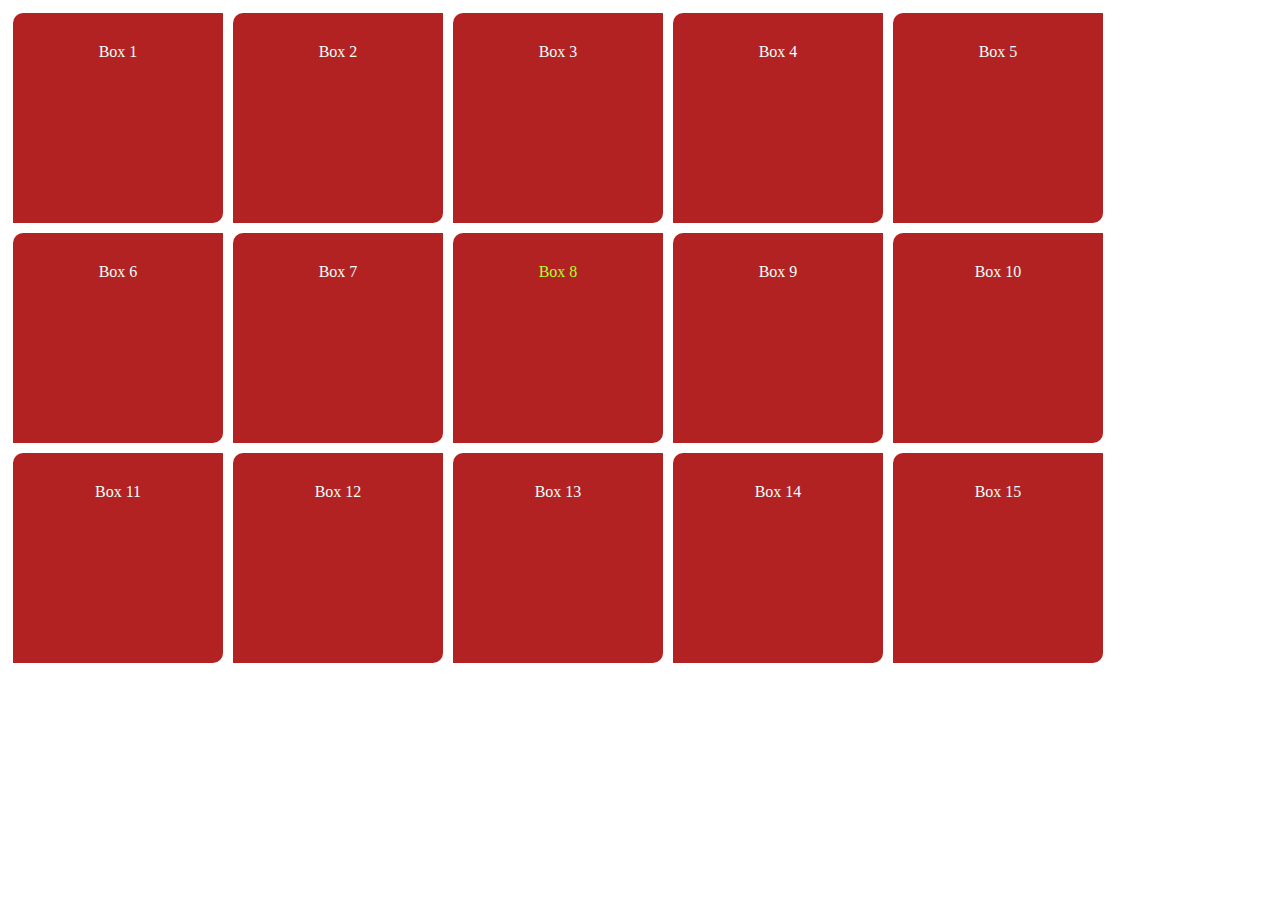
<file: CSSSample/wwwroot/Index.html>
﻿<!DOCTYPE html>
<html>
<head>
    <meta charset="utf-8" />
    <title>CSS3</title>
    <style>
        .box {
            width: 150px;
            height: 150px;
            background-color: firebrick;
            color: azure;
            float: left;
            margin: 5px;
            padding: 30px;
            /*padding-top: 10px;*/
            padding border: 3px solid goldenrod;
            border-radius: 10px 0;
            /*line-height: 150px;*/
            text-align: center;
        }

        #box-8 {
            color: tan;
        }

        .box-8 {
            color: greenyellow !important; /* important hepsini ezer. */
        }
    </style>
</head>
<body>
    <div class="box">Box 1</div>
    <div class="box">Box 2</div>
    <div class="box">Box 3</div>
    <div class="box">Box 4</div>
    <div class="box">Box 5</div>
    <div class="box">Box 6</div>
    <div class="box">Box 7</div>
    <div id="box-8" class="box box-8" style="color: blue;">Box 8</div>
    <div class="box">Box 9</div>
    <div class="box">Box 10</div>
    <div class="box">Box 11</div>
    <div class="box">Box 12</div>
    <div class="box">Box 13</div>
    <div class="box">Box 14</div>
    <div class="box">Box 15</div>
</body>
</html>
</file>
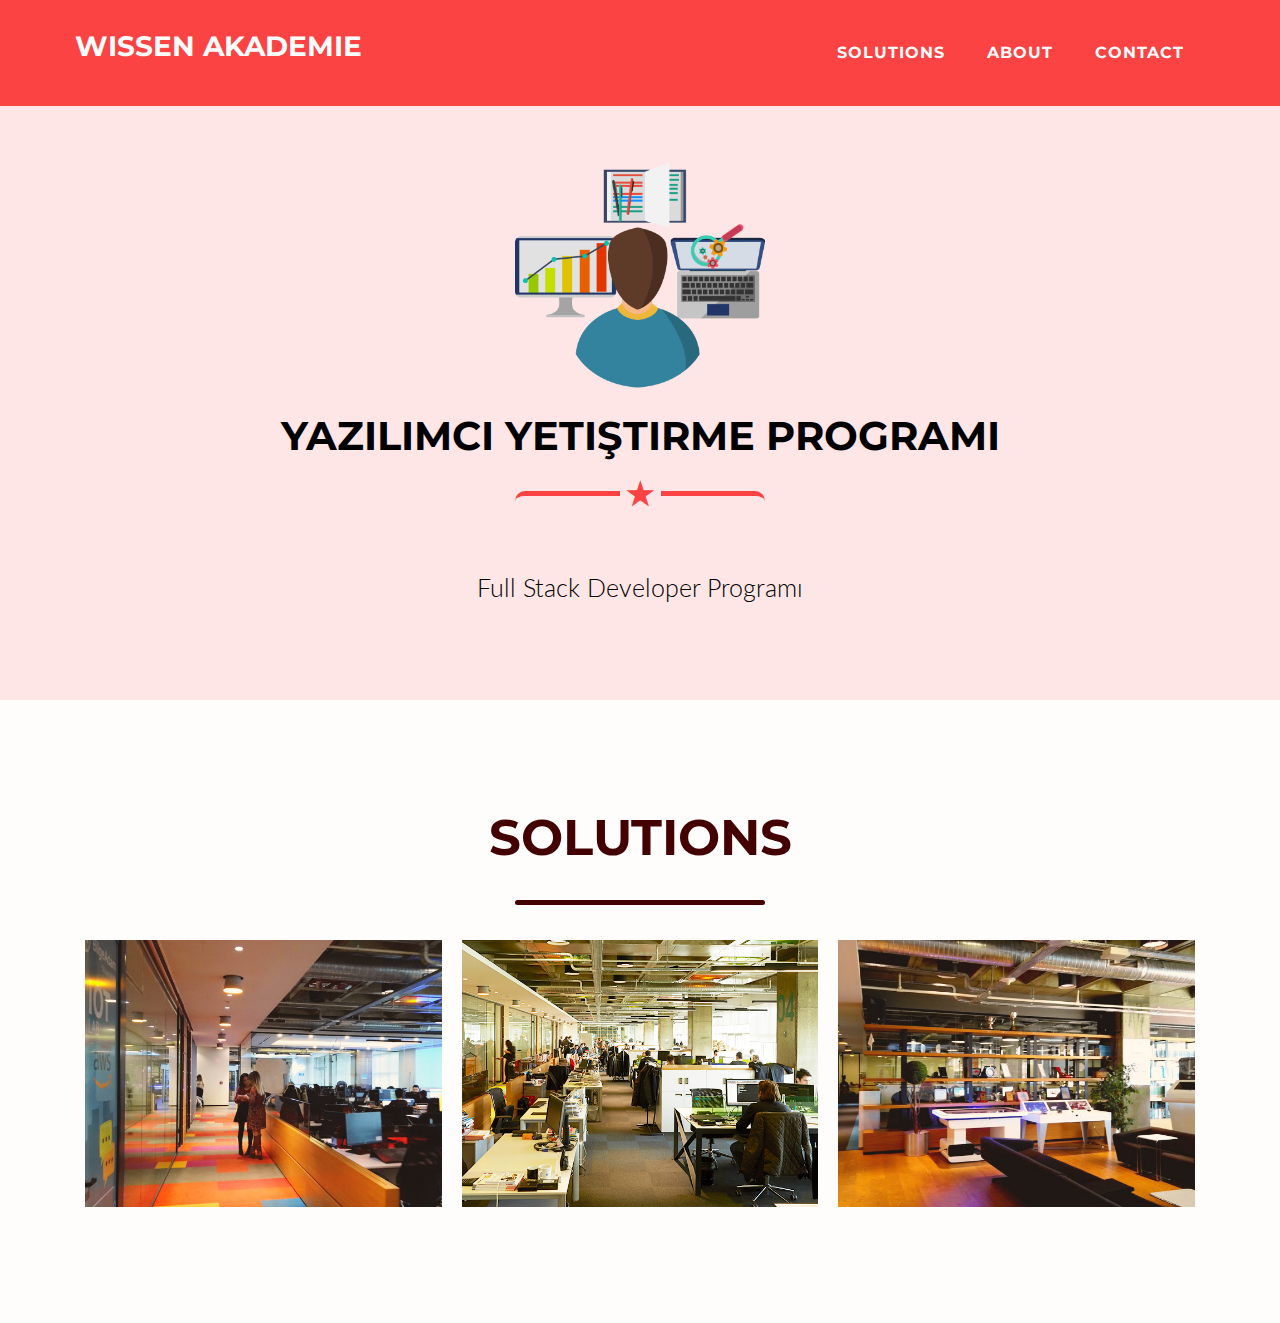
<file: CSSSample2/wwwroot/Index.html>
﻿<!DOCTYPE html>
<html>
<head>
    <meta charset="utf-8" />
    <!-- Google Font Lato -->
    <link rel="preconnect" href="https://fonts.googleapis.com">
    <link rel="preconnect" href="https://fonts.gstatic.com" crossorigin>
    <link href="https://fonts.googleapis.com/css2?family=Lato:ital,wght@0,100;0,300;0,400;0,700;0,900;1,100;1,300;1,400;1,700;1,900&display=swap" rel="stylesheet">
    <!-- Google Font Montserrat -->
    <link rel="preconnect" href="https://fonts.googleapis.com">
    <link rel="preconnect" href="https://fonts.gstatic.com" crossorigin>
    <link href="https://fonts.googleapis.com/css2?family=Lato:ital,wght@0,100;0,300;0,400;0,700;0,900;1,100;1,300;1,400;1,700;1,900&family=Montserrat:ital,wght@0,100..900;1,100..900&display=swap" rel="stylesheet">
    <!-- Font Awesome for icons -->
    <link rel="stylesheet" href="https://cdnjs.cloudflare.com/ajax/libs/font-awesome/6.6.0/css/all.min.css" integrity="sha512-Kc323vGBEqzTmouAECnVceyQqyqdsSiqLQISBL29aUW4U/M7pSPA/gEUZQqv1cwx4OnYxTxve5UMg5GT6L4JJg==" crossorigin="anonymous" referrerpolicy="no-referrer" />
    <link href="css/style.css" rel="stylesheet" />
    <title>My Project</title>
</head>
<body>
    <!-- Navigation -->
    <nav>
        <div class="container clearfix">
            <div id="logo-box">
                <a href="/" class="logo text-uppercase">Wissen Akademie</a>
            </div>

            <div id="nav-links">
                <ul>
                    <li class="nav-item text-uppercase">
                        <a href="#" class="nav-link">Solutions</a>
                    </li>
                    <li class="nav-item text-uppercase">
                        <a href="#" class="nav-link">About</a>
                    </li>
                    <li class="nav-item text-uppercase">
                        <a href="#" class="nav-link">Contact</a>
                    </li>
                </ul>
            </div>
        </div>
    </nav>

    <!-- Header -->
    <header>
        <div class="container">
            <img id="image1" class="img-fluid" src="images/resim1.png" />
            <h1 class="text-uppercase">Yazılımcı Yetiştirme Programı</h1>
            <hr class="star-light" />
            <h2>Full Stack Developer Programı</h2>
        </div>
    </header>

    <!-- Solutions -->
    <section id="solutions">
        <div class="container">
            <h2 class="text-uppercase">Solutions</h2>
            <hr class="dark-line" />
            <div id="solutions-images" class="clearfix">
                <div class="col">
                    <div id="solutions-item">
                        <a href="#">
                            <img class="img-fluid-a" src="images/resim2.jpg" />
                            <div class="img-overlay">
                                <div class="icon">
                                    <i class="fa-solid fa-laptop-code"></i>
                                </div>
                            </div>
                        </a>
                    </div>
                </div>
                <div class="col">
                    <div id="solutions-item">
                        <a href="#">
                            <img class="img-fluid-a" src="images/resim3.jpg" />
                        </a>
                    </div>
                </div>
                <div class="col">
                    <div id="solutions-item">
                        <a href="#">
                            <img class="img-fluid-a" src="images/resim4.jpg" />
                        </a>
                    </div>
                </div>
            </div>
        </div>
    </section>
</body>
</html>
</file>
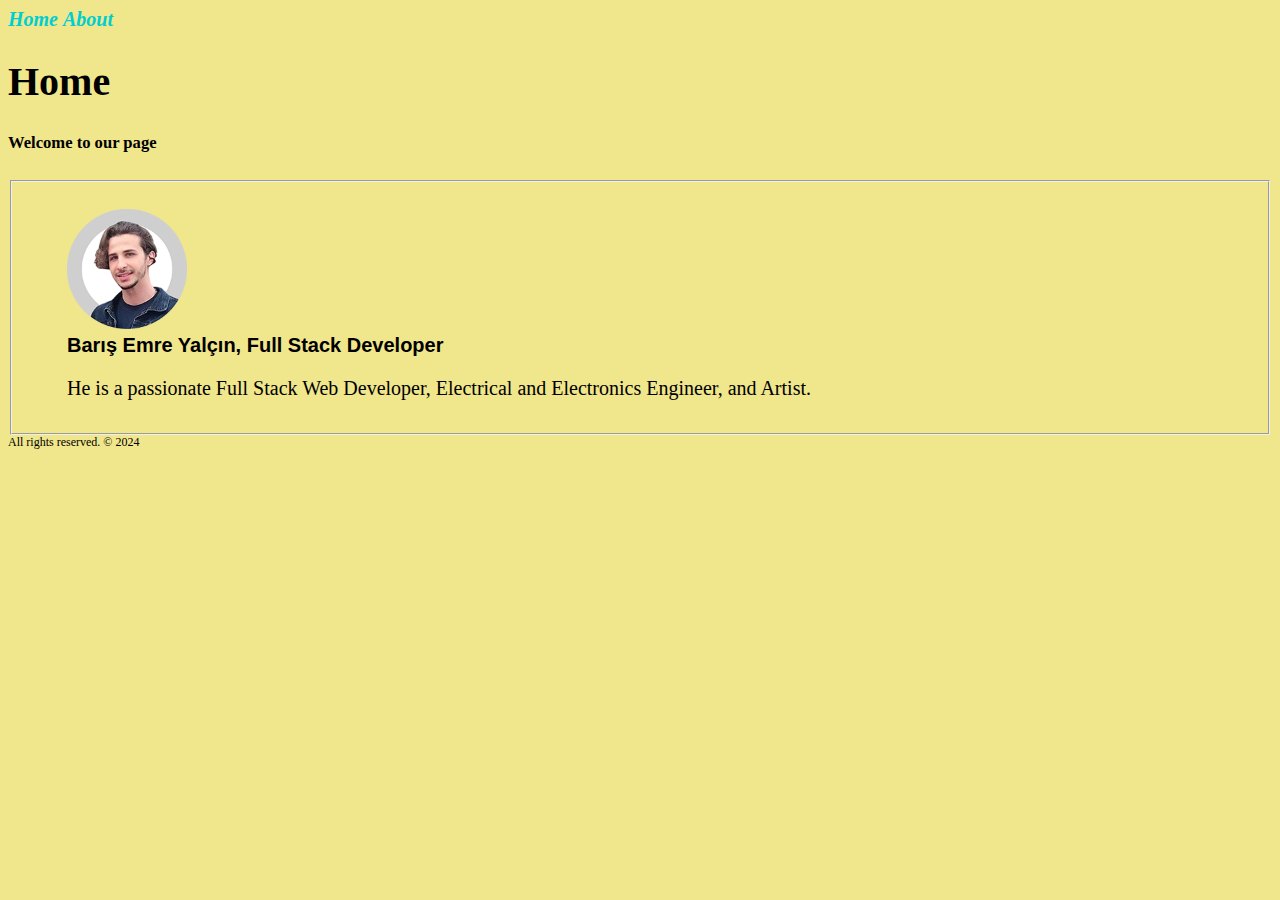
<file: CSSSample/wwwroot/Index1.html>
﻿<!DOCTYPE html>
<html>
<head>
    <meta charset="utf-8" />
    <title>Home Page</title>
    <style>
        body {
            background-color: khaki;
            font-size: 20px;
        }

        a {
            text-decoration: none;
            font-style: italic;
            font-weight: bold;
            font-family: Bahnschrift;
            color: darkturquoise;
        }

            a:hover {
                background-color: darkturquoise;
                color: khaki;
                font-size: 24px;
            }

        figcaption {
            font-weight: bold;
            font-family: Dubai, sans-serif;
        }

        footer {
            font-size: 12px;
        }
    </style>
</head>
<body>
    <nav>
        <a href="Index1.html">Home</a>
        <a href="Index2.html">About</a>
    </nav>

    <header>
        <h1>Home</h1>
        <h5>Welcome to our page</h5>
    </header>

    <fieldset>
        <article>
            <section>
                <figure>
                    <img src="images/user.png" width="120" />
                    <figcaption>Barış Emre Yalçın, Full Stack Developer</figcaption>
                    <p>He is a passionate Full Stack Web Developer, Electrical and Electronics Engineer, and Artist.</p>
                </figure>
            </section>
        </article>
    </fieldset>

    <footer>
        All rights reserved. &copy; 2024
    </footer>
</body>
</html>
</file>
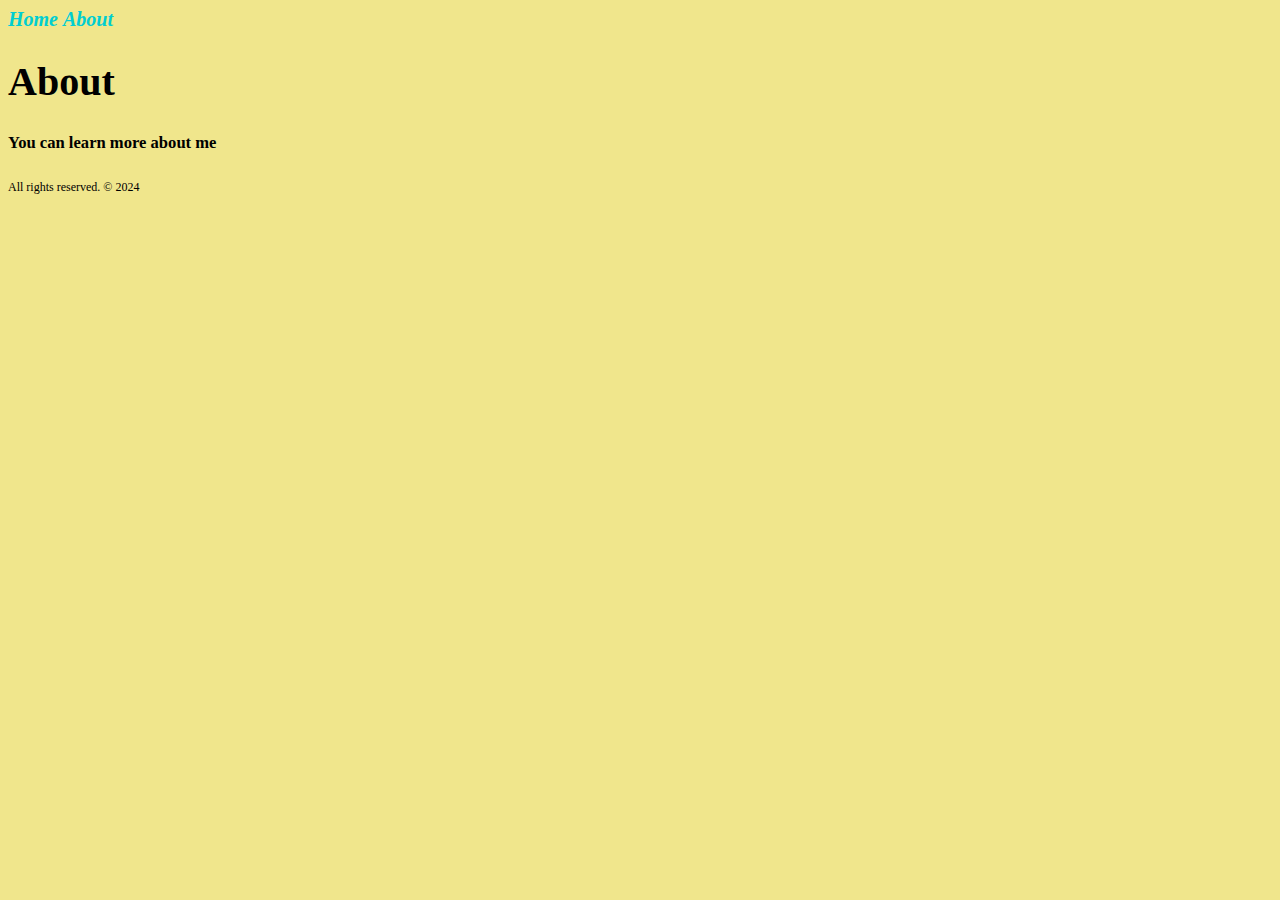
<file: CSSSample/wwwroot/Index2.html>
﻿<!DOCTYPE html>
<html>
<head>
    <meta charset="utf-8" />
    <title>About</title>
    <style>
        body {
            background-color: khaki;
            font-size: 20px;
        }

        a {
            text-decoration: none;
            font-style: italic;
            font-weight: bold;
            font-family: Bahnschrift;
            color: darkturquoise;
        }

            a:hover {
                background-color: darkturquoise;
                color: khaki;
                font-size: 24px;
            }

        footer {
            font-size: 12px;
        }
    </style>
</head>
<body>
    <nav>
        <a href="Index1.html">Home</a>
        <a href="Index2.html">About</a>
    </nav>

    <header>
        <h1>About</h1>
        <h5>You can learn more about me</h5>
    </header>

    <footer>
        All rights reserved. &copy; 2024
    </footer>
</body>
</html>
</file>
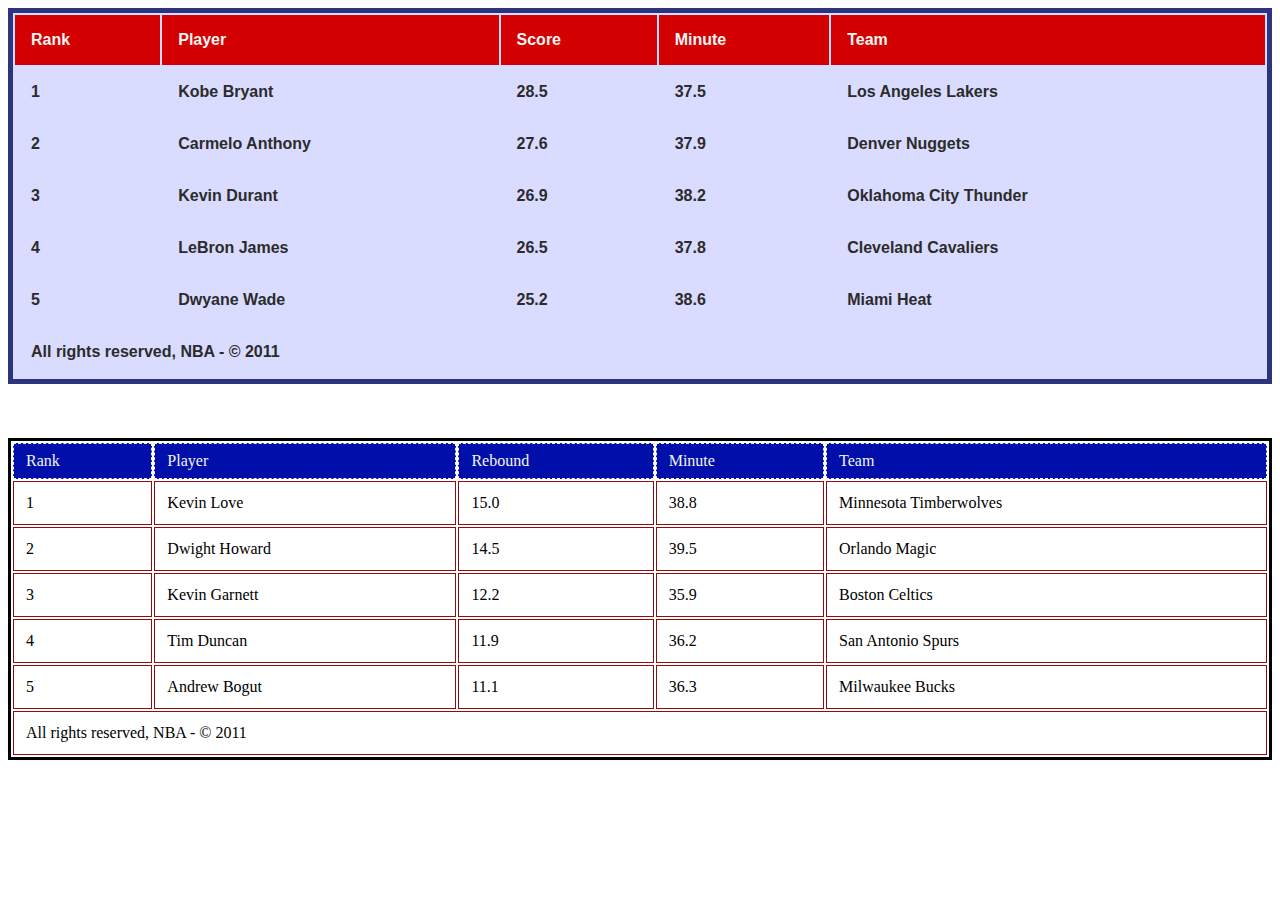
<file: CSSSample/wwwroot/Index3.html>
﻿<!DOCTYPE html>
<html>
<head>
    <meta charset="utf-8" />
    <title>Table Styling</title>
    <link href="css/site.css" rel="stylesheet" />
</head>
<body>
    <table id="stats-score">
        <thead>
            <tr>
                <th>Rank</th>
                <th>Player</th>
                <th>Score</th>
                <th>Minute</th>
                <th>Team</th>
            </tr>
        </thead>
        <tbody>
            <tr>
                <td>1</td>
                <td>Kobe Bryant</td>
                <td>28.5</td>
                <td>37.5</td>
                <td>Los Angeles Lakers</td>
            </tr>
            <tr>
                <td>2</td>
                <td>Carmelo Anthony</td>
                <td>27.6</td>
                <td>37.9</td>
                <td>Denver Nuggets</td>
            </tr>
            <tr>
                <td>3</td>
                <td>Kevin Durant</td>
                <td>26.9</td>
                <td>38.2</td>
                <td>Oklahoma City Thunder</td>
            </tr>
            <tr>
                <td>4</td>
                <td>LeBron James</td>
                <td>26.5</td>
                <td>37.8</td>
                <td>Cleveland Cavaliers</td>
            </tr>
            <tr>
                <td>5</td>
                <td>Dwyane Wade</td>
                <td>25.2</td>
                <td>38.6</td>
                <td>Miami Heat</td>
            </tr>
        </tbody>
        <tfoot>
            <tr>
                <td colspan="5">All rights reserved, NBA - &copy; 2011</td>
            </tr>
        </tfoot>
    </table>

    <br />
    <br />
    <br />

    <table id="stats-rebound">
        <thead>
            <tr>
                <th>Rank</th>
                <th>Player</th>
                <th>Rebound</th>
                <th>Minute</th>
                <th>Team</th>
            </tr>
        </thead>
        <tbody>
            <tr>
                <td>1</td>
                <td>Kevin Love</td>
                <td>15.0</td>
                <td>38.8</td>
                <td>Minnesota Timberwolves</td>
            </tr>
            <tr>
                <td>2</td>
                <td>Dwight Howard</td>
                <td>14.5</td>
                <td>39.5</td>
                <td>Orlando Magic</td>
            </tr>
            <tr>
                <td>3</td>
                <td>Kevin Garnett</td>
                <td>12.2</td>
                <td>35.9</td>
                <td>Boston Celtics</td>
            </tr>
            <tr>
                <td>4</td>
                <td>Tim Duncan</td>
                <td>11.9</td>
                <td>36.2</td>
                <td>San Antonio Spurs</td>
            </tr>
            <tr>
                <td>5</td>
                <td>Andrew Bogut</td>
                <td>11.1</td>
                <td>36.3</td>
                <td>Milwaukee Bucks</td>
            </tr>
        </tbody>
        <tfoot>
            <tr>
                <td colspan="5">All rights reserved, NBA - &copy; 2011</td>
            </tr>
        </tfoot>
    </table>

</body>
</html>
</file>
<file: CSSSample2/wwwroot/css/style.css>
﻿* {
    margin: 0;
    padding: 0;
    box-sizing: border-box;
}

html {
    font-size: 10px;
}

body {
    font-family: "Lato", sans-serif;
    font-size: 1.6rem;
    font-weight: 400;
    line-height: 1.5;
    background-color: #fffcfc;
}

h1, h2, h3, h4, h5, h6 {
    font-weight: 700;
    font-family: "Montserrat", sans-serif;
}

a {
    text-decoration: none;
}

ul {
    list-style-type: none;
}

.img-fluid {
    max-width: 250px;
    height: auto;
}

.clearfix::after {
    content: "";
    display: block;
    clear: both;
}

.container {
    width: 1140px;
    margin: 0 auto;
    padding: 0 0.5rem;
}

.text-uppercase {
    text-transform: uppercase;
}

nav {
    width: 100%;
    font-family: "Montserrat", sans-serif;
    background-color: #fb4343;
    color: #fffcfc;
    padding: 2rem 0;
    position: fixed;
}

#logo-box {
    float: left;
    padding-top: .5rem;
}

    #logo-box .logo {
        color: #fffcfc;
        font-weight: 700;
        font-size: 2.8rem;
    }

#nav-links {
    float: right;
}

    #nav-links .nav-item {
        float: left;
        margin: .5rem;
    }

    #nav-links .nav-link {
        color: #fffcfc;
        font-size: 1.6rem;
        font-weight: 700;
        display: block;
        padding: 1.6rem;
        letter-spacing: 0.1rem;
        transition: all 1s;
    }

        #nav-links .nav-link:hover {
            background-color: #fffcfc;
            color: #fb4343;
        }

header {
    background-color: #ffe6e6;
    height: 700px;
    padding-top: 150px;
    text-align: center;
}

    header h1 {
        font-size: 4rem;
    }

    header h2 {
        font-size: 2.5rem;
        font-family: "Lato", sans-serif;
        font-weight: 300;
    }

hr.star-light {
    border: none;
    border-top: .5rem solid #fb4343;
    max-width: 25rem;
    border-radius: 10px;
    margin: 2.5rem auto;
    overflow: visible;
}

    hr.star-light::after {
        content: "\2605";
        color: #fb4343;
        font-weight: 900;
        font-size: 3.2rem;
        position: relative;
        top: -27px;
        padding: .6rem;
        background-color: #ffe6e6;
    }

hr.dark-line {
    color: #430101;
    border: none;
    border-top: 0.5rem solid;
    max-width: 25rem;
    border-radius: 10px;
    margin: 2.5rem auto;
}

#solutions {
    padding-top: 10rem;
    padding-bottom: 10rem;
    text-align: center;
}

    #solutions h2 {
        font-size: 5rem;
        color: #430101;
    }

.img-fluid-a {
    max-width: 100%;
    height: auto;
}

.col {
    float: left;
    width: 33.333%;
    padding: 10px;
}

.img-overlay {
    /*position: absolute;
    top: 0;
    left: 0;
    height: 100%;
    width: 100%;
    background-color: #fb4343;
    opacity: 1;
    transition: opacity 1s;*/
}

    /*.img-overlay .icon {
        color: #fffcfc;
        font-size: 10rem;
        position: absolute;
        top: 50%;
        left: 50%;
        transform: translate(-50%, -50%);
    }*/

/*.img-overlay {
    opacity: 0.5;
}*/
</file>
<file: CSSSample/wwwroot/css/site.css>
﻿#stats-score {
    border: 5px solid #2d347e;
    width: 100%;
    background-color: #d9dcfe;
    font-weight: bold;
    font-family: Tahoma, 'Agency FB', sans-serif;
}

    #stats-score th,
    #stats-score td {
        padding: 16px;
    }

    #stats-score th {
        background-color: #d30101;
        color: #f5f4f4;
        padding-top: 16px;
        padding-bottom: 16px;
        text-align: left;
    }

    #stats-score td {
        color: #2c2b2b
    }

    #stats-rebound {
        border: 3px solid;
        width: 100%;
        font-family: Calibri;
    }

        #stats-rebound th,
        #stats-rebound td {
            border: 1px solid #8f0d0d;
            padding: 12px;
        }

        #stats-rebound th {
            background-color: #000faa;
            color: #f5f4f4;
            text-align: left;
            padding-top: 8px;
            padding-bottom: 8px;
            font-weight: 500;
            border: 1px dashed #f5f4f4;
        }

        #stats-rebound tbody tr:hover {
            background-color: #d50f0f;
            color: #f5f4f4;
            cursor: pointer;
        }
</file>
